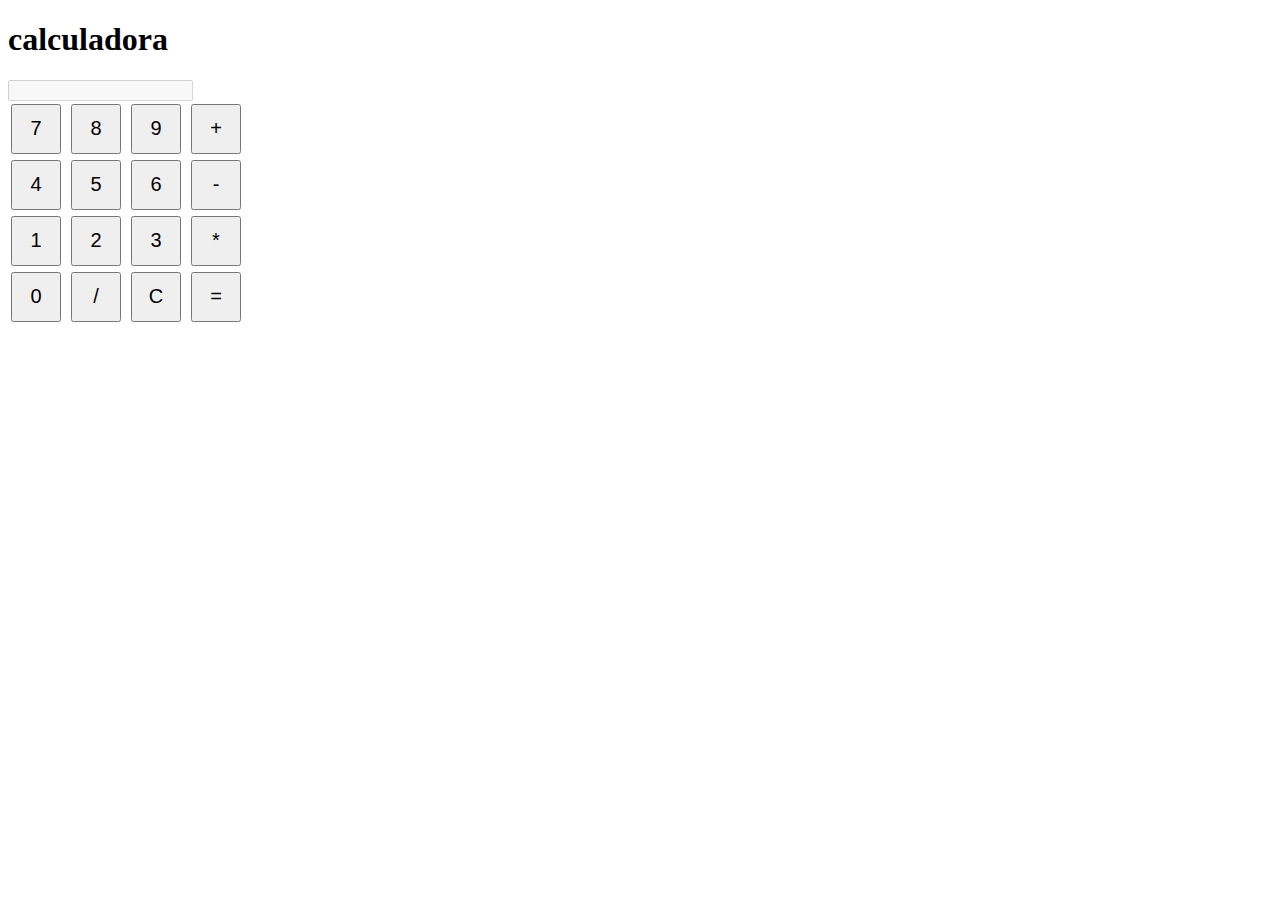
<file: ex1/index.html>
<!DOCTYPE html>
<html lang="en">
<head>
    <meta charset="UTF-8">
    <meta name="viewport" content="width=device-width, initial-scale=1.0">
    <title>calculadora </title>
    <style>
        input[type="button"] {
            width: 50px;
            height: 50px;
            font-size: 20px;
            margin: 3px;
        }
    </style>
</head>
<body>
    <h1>calculadora</h1>
    <input type="text" id="display" disabled>
    <br>
    <input type="button" value="7" onclick="appendToDisplay('7')">
    <input type="button" value="8" onclick="appendToDisplay('8')">
    <input type="button" value="9" onclick="appendToDisplay('9')">
    <input type="button" value="+" onclick="appendToDisplay('+')">
    <br>
    <input type="button" value="4" onclick="appendToDisplay('4')">
    <input type="button" value="5" onclick="appendToDisplay('5')">
    <input type="button" value="6" onclick="appendToDisplay('6')">
    <input type="button" value="-" onclick="appendToDisplay('-')">
    <br>
    <input type="button" value="1" onclick="appendToDisplay('1')">
    <input type="button" value="2" onclick="appendToDisplay('2')">
    <input type="button" value="3" onclick="appendToDisplay('3')">
    <input type="button" value="*" onclick="appendToDisplay('*')">
    <br>
    <input type="button" value="0" onclick="appendToDisplay('0')">
    <input type="button" value="/" onclick="appendToDisplay('/')">
    <input type="button" value="C" onclick="clearDisplay()">
    <input type="button" value="=" onclick="calculate()">
   </body>
   <script src="script.js"></script>
</html>
</file>
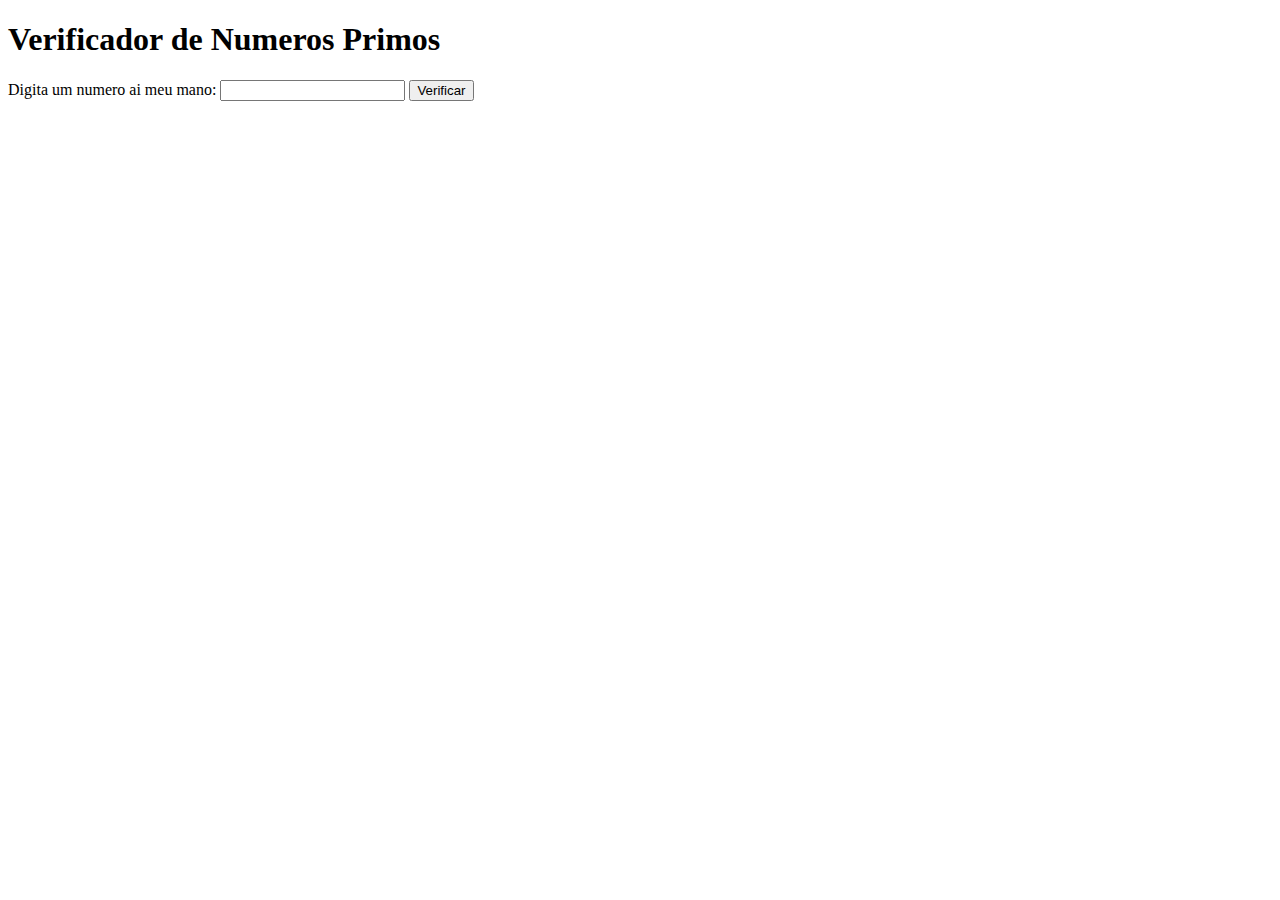
<file: ex2/index.html>
<!DOCTYPE html>
<html lang="en">
<head>
<meta charset="UTF-8">
<meta name="viewport" content="width=device-width, initial-scale=1.0">
<title>Numeros Primos</title>
</head>
<body>

<h1>Verificador de Numeros Primos</h2>

<label for="numberInput">Digita um numero ai meu mano:</label>
<input type="number" id="numberInput">
<button onclick="checkPrime()">Verificar</button>

<p id="result"></p>

<script src="script.js"></script>

</body>
</html>
</file>
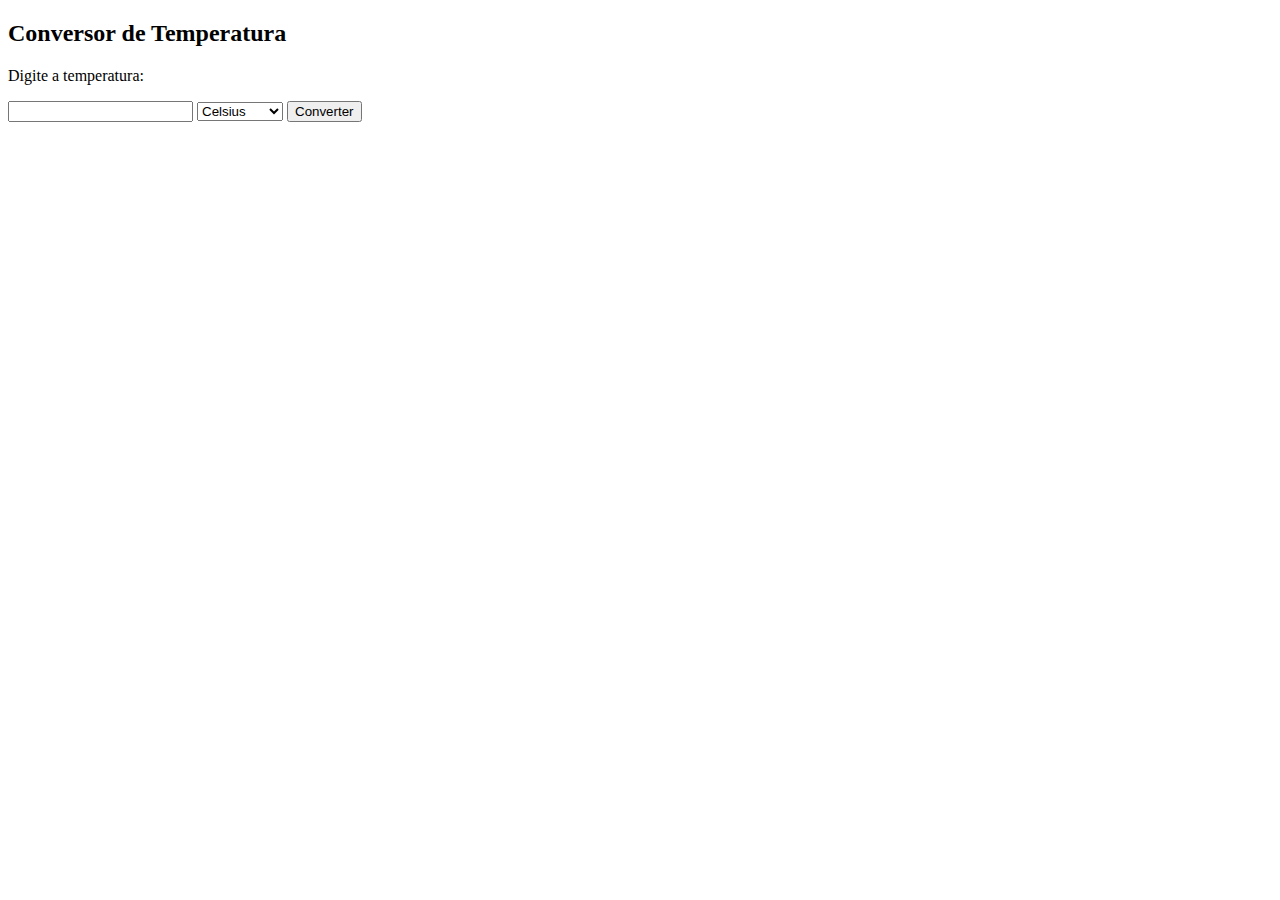
<file: ex3/index.html>
<!DOCTYPE html>
<html lang="en">
<head>
<meta charset="UTF-8">
<meta name="viewport" content="width=device-width, initial-scale=1.0">
<title>Conversor de Temperatura</title>
</head>
<body>

<h2>Conversor de Temperatura</h2>

<p>Digite a temperatura:</p>

<input type="number" id="inputTemp">
<select id="tempType">
  <option value="celsius">Celsius</option>
  <option value="fahrenheit">Fahrenheit</option>
</select>

<button onclick="converter()">Converter</button>

<p id="resultado"></p>

<script>
function converter() {
    // Obter o valor da temperatura do input
    var temp = parseFloat(document.getElementById("inputTemp").value);

    // Obter o tipo de temperatura selecionado
    var tipoTemp = document.getElementById("tempType").value;

    // Realizar a conversão
    var resultado;
    if (tipoTemp === "celsius") {
        resultado = (temp - 32) * 5/9;
        resultado = resultado.toFixed(2) + " Celsius";
    } else {
        resultado = (temp * 9/5) + 32;
        resultado = resultado.toFixed(2) + " Fahrenheit";
    }

    // Exibir o resultado
    document.getElementById("resultado").innerHTML = resultado;
}
</script>

</body>
</html>
</file>
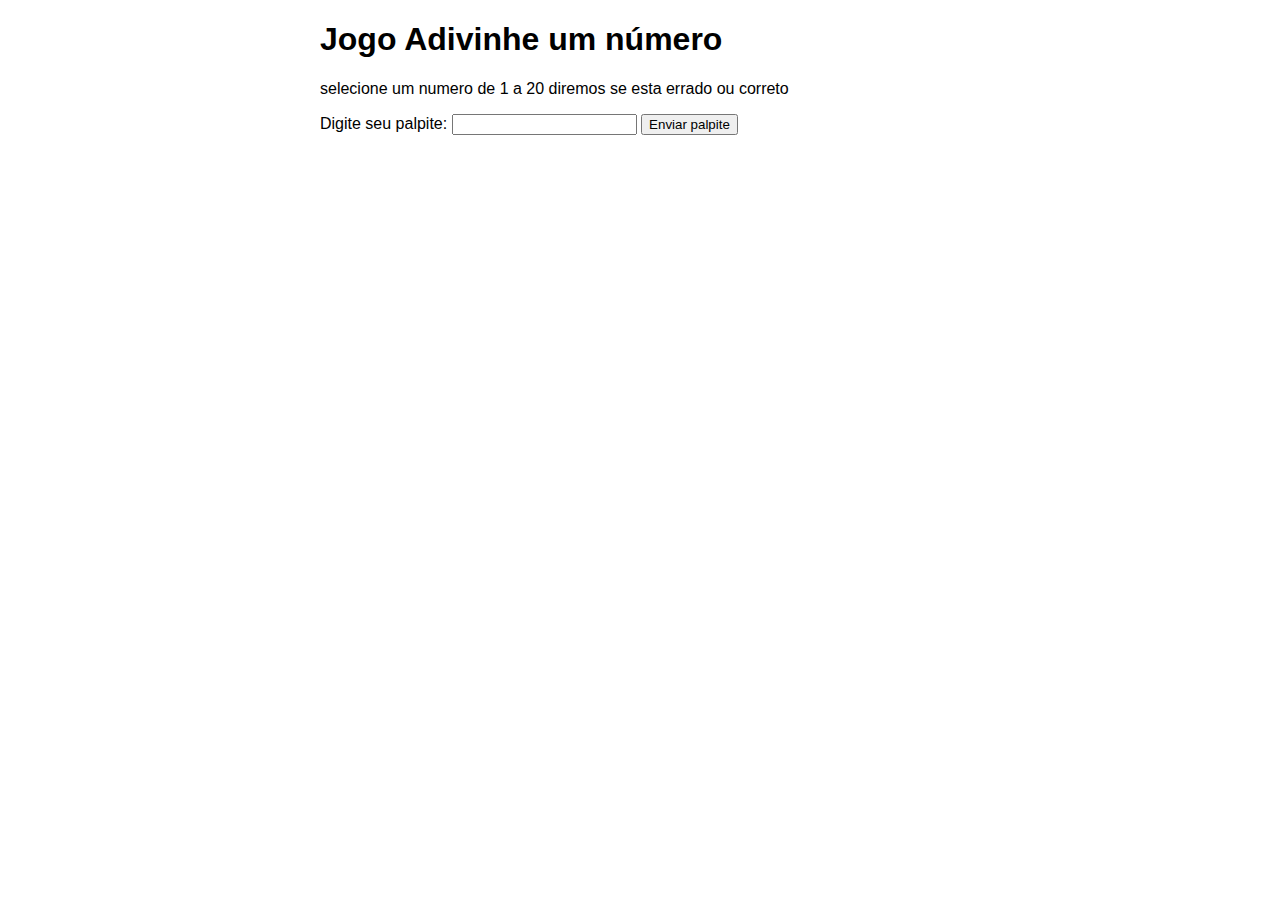
<file: ex4/index.html>
<!DOCTYPE html>
<html lang="en">
<head>
    <meta charset="UTF-8">
    <meta name="viewport" content="width=device-width, initial-scale=1.0">
    <meta charset="utf-8" />
        <title>Jogo adivinhe o número</title>
        <style>
          html {
            font-family: sans-serif;
          }
    
          body {
            width: 50%;
            max-width: 800px;
            min-width: 480px;
            margin: 0 auto;
          }
    
          .lastResult {
            color: white;
            padding: 3px;
          }
        </style>
      </head>
    
     
</head>
<body>
    <h1>Jogo Adivinhe um número</h1>
    <p>
      selecione um numero de 1 a 20 diremos se esta errado ou correto
    </p>
    <div class="form">
      <label for="guessField">Digite seu palpite: </label
      ><input type="text" id="guessField" class="guessField" />
      <input type="submit" value="Enviar palpite" class="guessSubmit" />
    </div>
    <div class="resultParas">
      <p class="guesses"></p>
      <p class="lastResult"></p>
      <p class="lowOrHi"></p>
    </div>
  </body>
  <script src="script.js"></script>
  
</html>
</file>
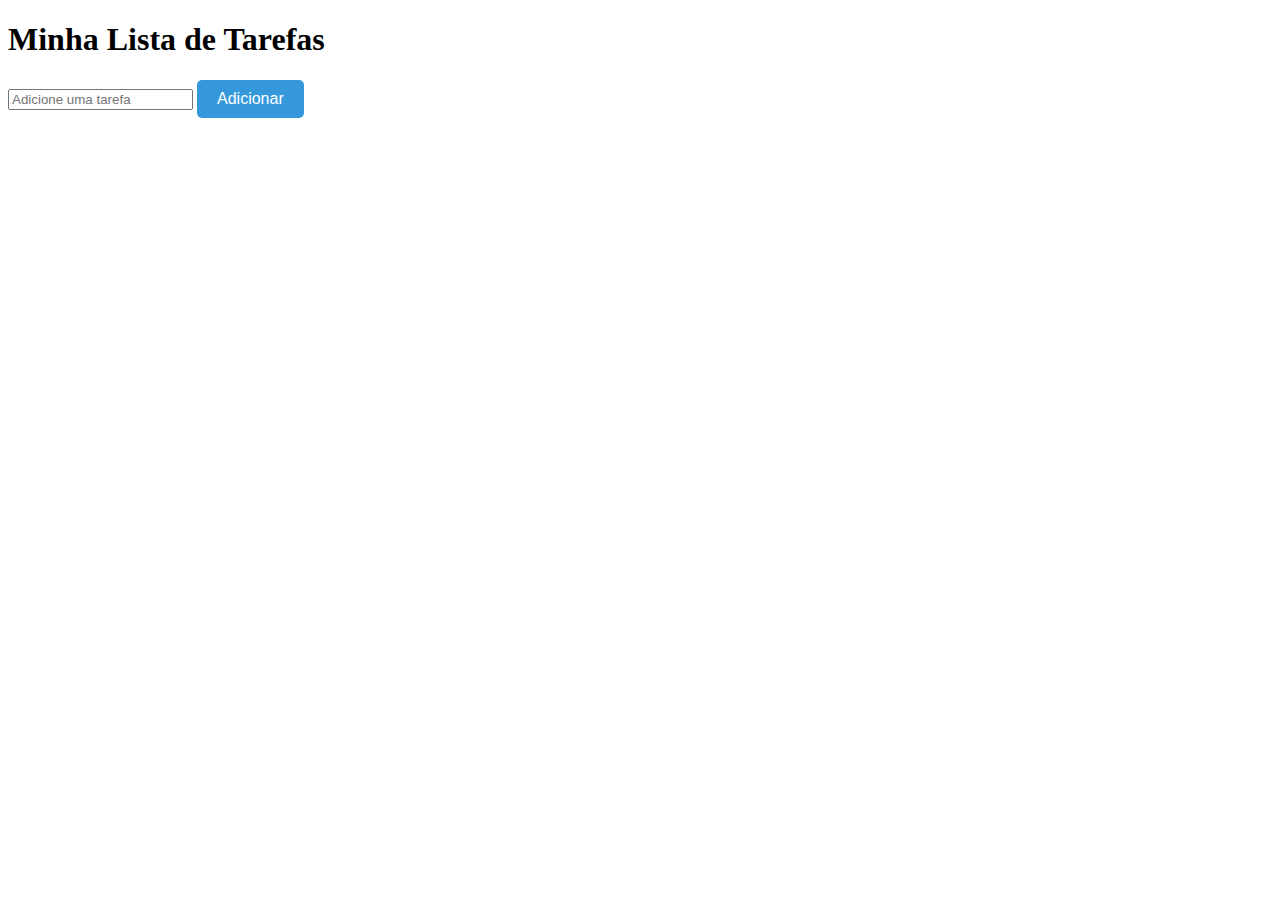
<file: ex5/index.html>
<!DOCTYPE html>
<html lang="en">
<head>
    <meta charset="UTF-8">
    <meta name="viewport" content="width=device-width, initial-scale=1.0">
    <title>Lista de Tarefas</title>
    <style>
        /* style.css */
#adicionar {
    background-color: #3498db;
    color: #fff;
    border: none;
    padding: 10px 20px;
    border-radius: 5px;
    cursor: pointer;
    font-size: 16px;
}

#adicionar:hover {
    background-color: #2980b9;
}

.completo {
    text-decoration: line-through;
}
    </style>
</head>
<body>
    <div class="lista-tarefas">
        <h1>Minha Lista de Tarefas</h1>
        <input id="tarefa" type="text" placeholder="Adicione uma tarefa">
        <button id="adicionar">Adicionar</button>
        <ul id="tarefas">
           
        </ul>
    </div>
    <script src="script.js"></script>
</body>
</html>
</file>
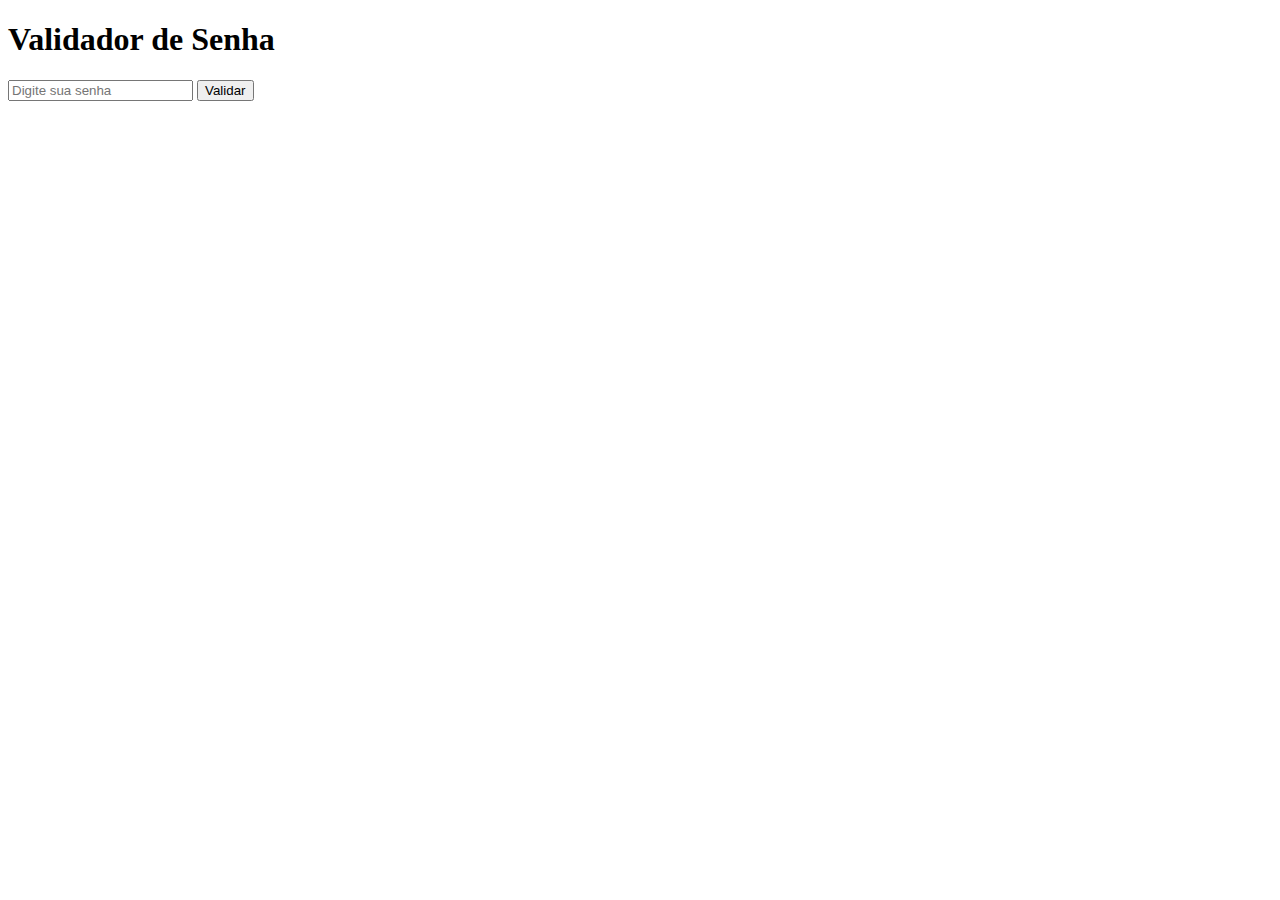
<file: ex6/index.html>
<!DOCTYPE html>
<html lang="en">
<head>
    <meta charset="UTF-8">
    <meta name="viewport" content="width=device-width, initial-scale=1.0">
    <title>Validador de Senha</title>
    <style>
        #adicionar {
    background-color: #3498db;
    color: #fff;
    border: none;
    padding: 10px 20px;
    border-radius: 5px;
    cursor: pointer;
    font-size: 16px;
}

#adicionar:hover {
    background-color: #2980b9;
}

.completo {
    text-decoration: line-through;
}
    </style>
</head>
<body>
    <div class="senha-validador">
        <h1>Validador de Senha</h1>
        <input id="senha" type="password" placeholder="Digite sua senha">
        <button id="validar">Validar</button>
        <p id="resultado"></p>
    </div>
    <script src="script.js"></script>
</body>
</html>
</file>
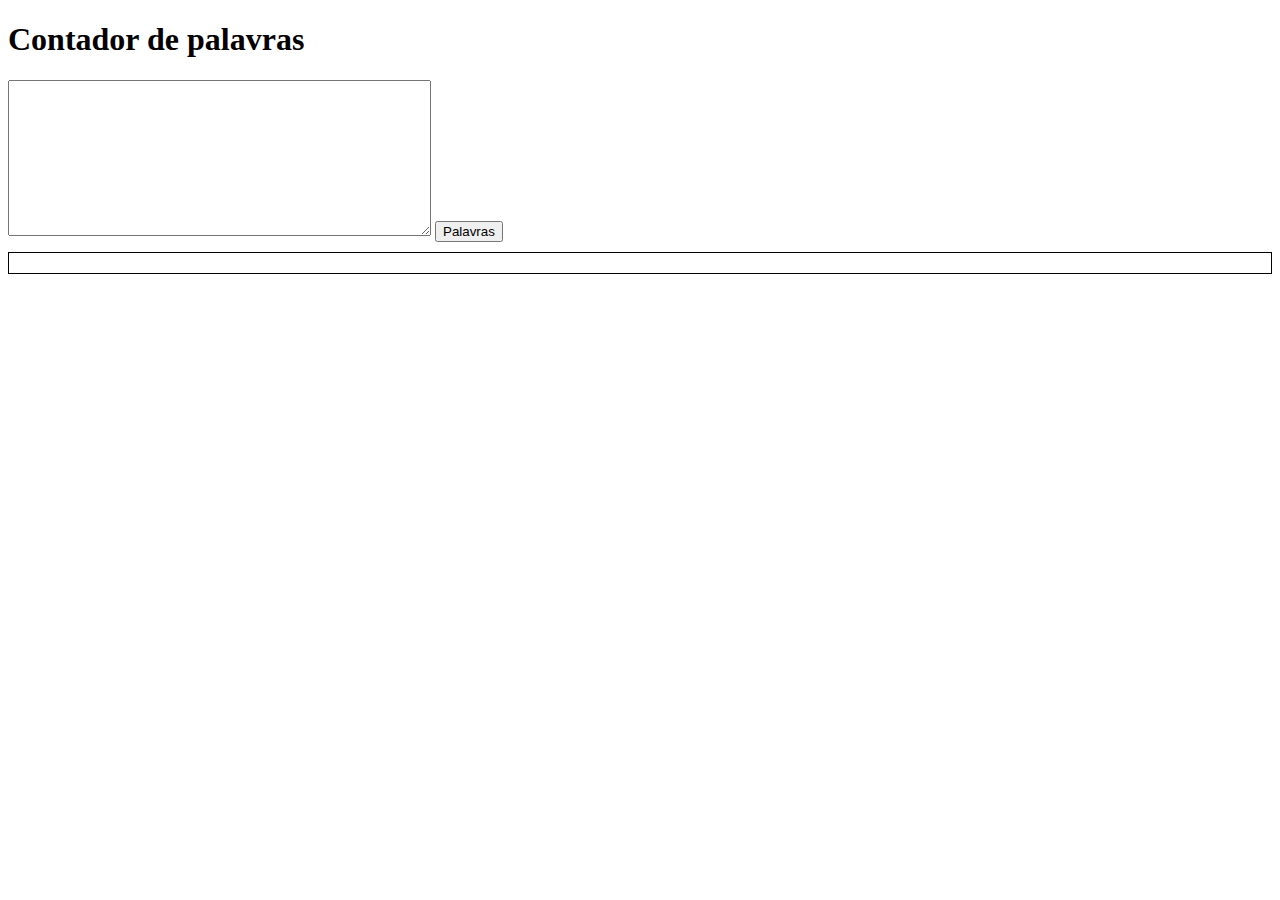
<file: ex7/index.html>
<!doctype html>
<html>
<head>
    <meta charset="utf-8" />
    <title>Contador de palavra</title>
    <style>
        .output {
            border: 1px solid #000;
            padding: 10px;
            margin-top: 10px;
        }
    </style>
</head>
<body>
    <h1>Contador de palavras</h1>
    <textarea id="textArea" rows="10" cols="50"></textarea>
    <button id="countButton">Palavras</button>
    <div id="output" class="output"></div>
    <script src="script.js"></script>
</body>
</html>
</file>
